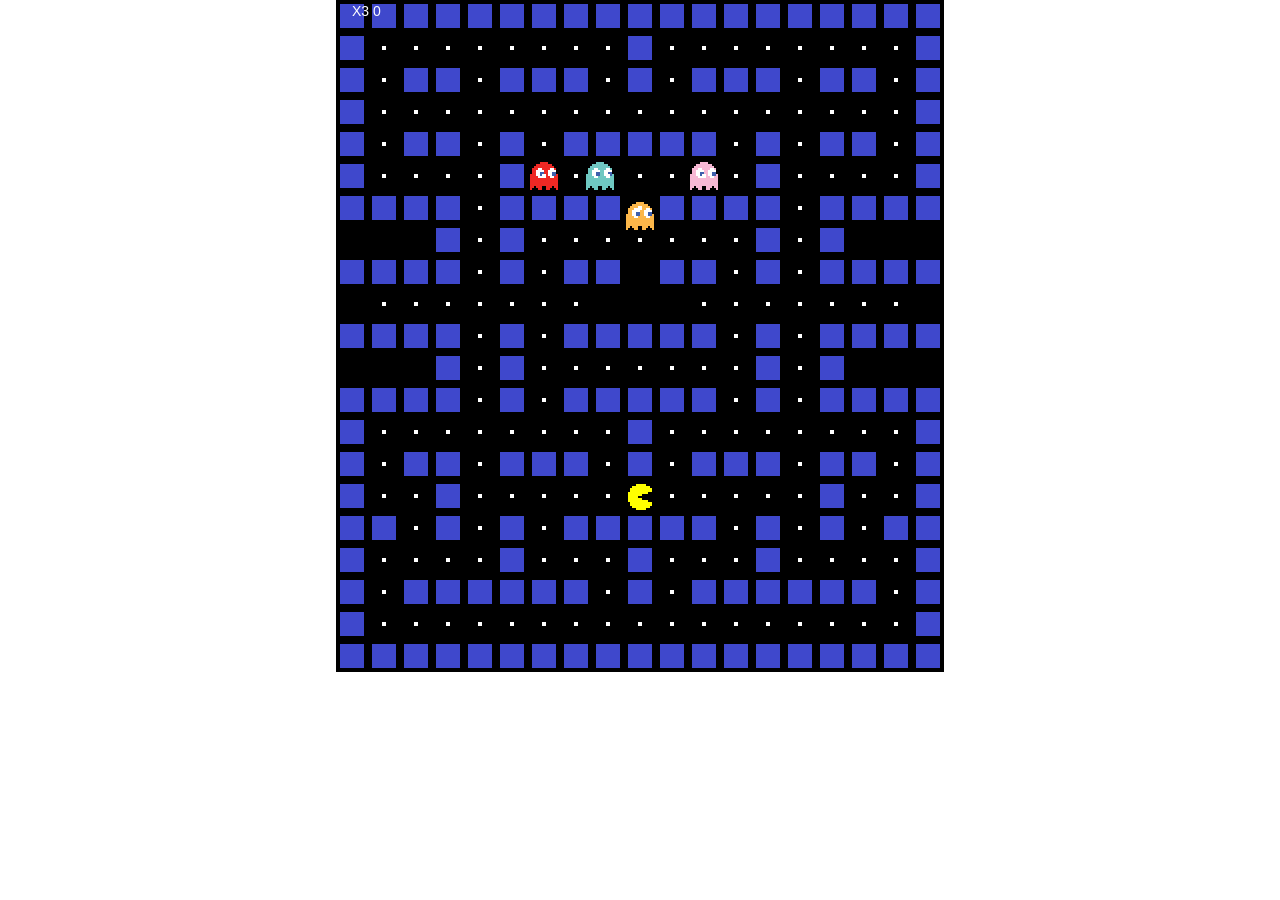
<file: game/index.html>
<!DOCTYPE html>
<html lang="en">
<head>
    <meta charset="UTF-8">
    <meta name="viewport" content="width=device-width, initial-scale=1.0">
    <title>Pac-Man</title>
    <link rel="stylesheet" href="game.css">
</head>
<body>
    <canvas id="board"></canvas>
</body>
<script src="game.js"></script>
</html>
</file>
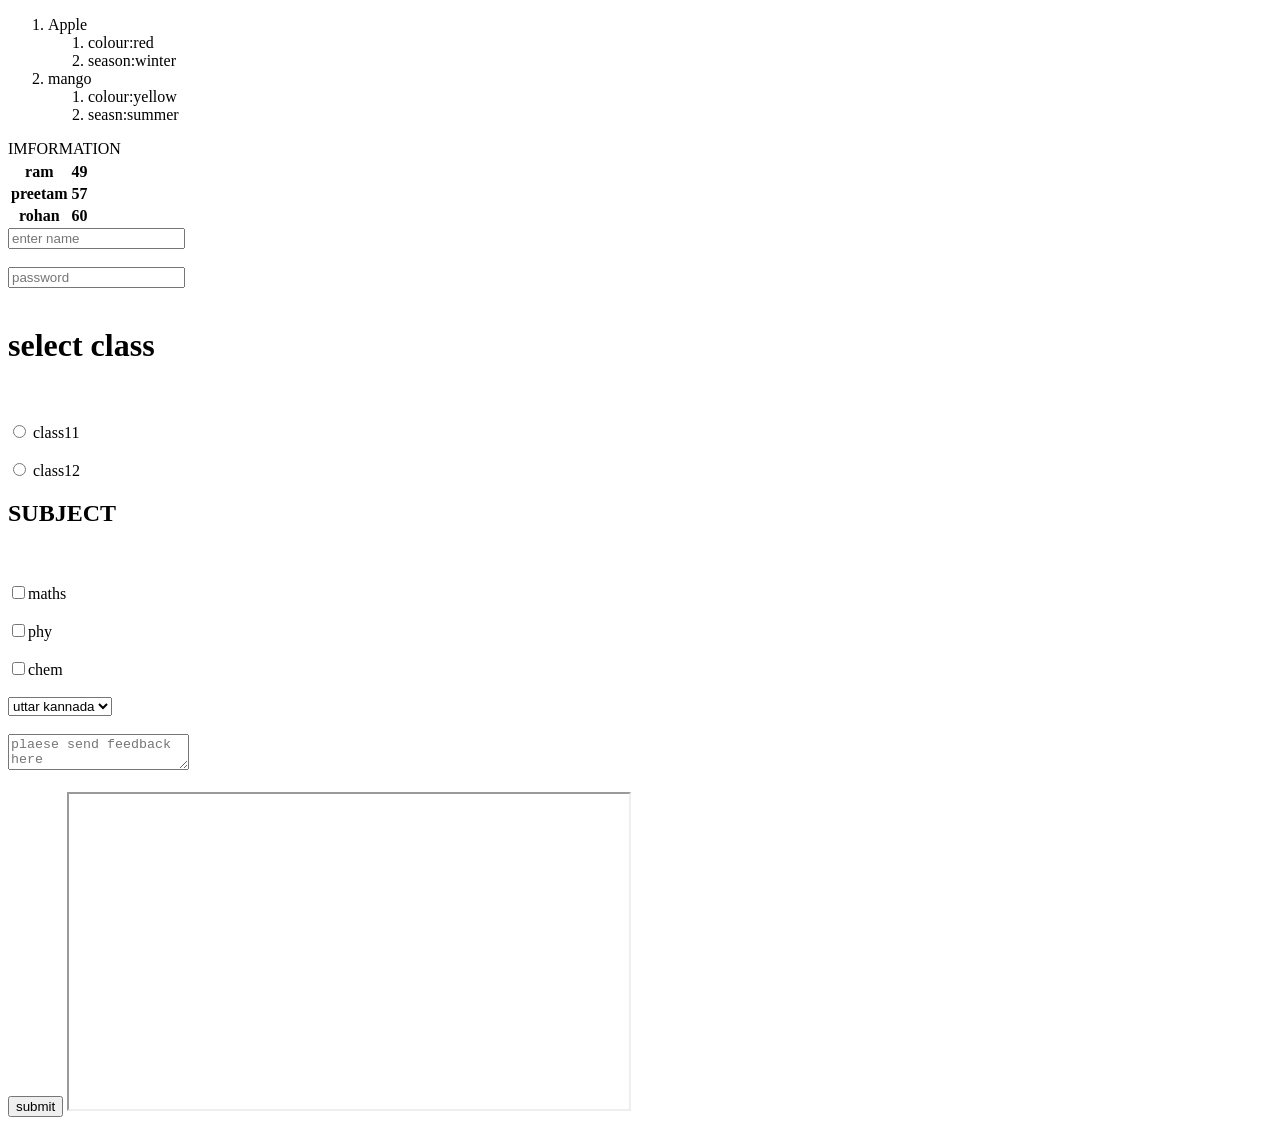
<file: HTML tutorial/level_pro.html>
<!DOCTYPE html>
<html lang="en">
<head>
    <meta charset="UTF-8">
    <meta name="viewport" content="width=device-width, initial-scale=1.0">
    <title>my level_pro wed page</title>
</head>
<body>
    <ol>
        <li>Apple</li>
        <ol>
            <li>colour:red</li>
            <li>season:winter</li>
        </ol>
        <li>mango</li>
        <ol>
            <li>colour:yellow</li>
            <li>seasn:summer</li>
        </ol>
    </ol>
    <table>
        <thead>
        <tr>
            <colspan="2"
            <th>IMFORMATION</th>
            
        </tr>
        </thead>
        <tbody>
        <tr>
            <th>ram</th>
            <th>49</th>
        </tr>
        <tr>
        <th>preetam</th> 
        <th>57</th>
        </tr>
        <tr>
            <th>rohan</th>
            <th>60</th>
        </tr>
        </table>     
    </table>
    <form  action="/hello.html">
        <input type="text" placeholder="enter name">
        <br/><br/>
        <input type="password" placeholder="password">
        </br></br>
        <h1>select class</h1>

        <br/><br/>
        
        <input type="radio"  value="class11" name="class"> class11
         <br/><br/>
        <input type="radio" value="class12"  name="class"> class12
        <h2>SUBJECT</h2>
          
        </br></br>
        <label for="100">
            <input type="checkbox" value="maths" name="class" id="100">maths
        </label>
        <br/><br/>
        <label for="102">
            <input type="checkbox" value="phy" name="class" id="102">phy

        </label>
        </br></br>
        <label for="103">
            <input type="checkbox"  value="chem" name="class" id="103">chem
        </label>

        </br></br>
        <select name="city">
            <option value="uttar kannada">uttar kannada</option>
            <option value="kumata">kumata</option>
            <option value="karwar">karwar</option>
            <option value="ankola">ankola</option>
        </select>

        </br></br>
        <textarea name="feedback" id="106" placeholder="plaese send feedback here" row="8" colum="12"></textarea>
        <br/><br/>
        <input type="submit" value="submit">
        
        
        
    <iframe width="560" height="315" src="https://www.youtube.com/embed/HcOc7P5BMi4?si=sHbVmcBbAE_0pS3T" title="YouTube video player" frameborder="1" allow="accelerometer; autoplay; clipboard-write; encrypted-media; gyroscope; picture-in-picture; web-share" referrerpolicy="strict-origin-when-cross-origin" allowfullscreen></iframe>
<footer></footer>
</body>
</html>
</file>
<file: game/game.css>
*{
    margin: 0;
    padding: 0;
}
body{
    text-align: center;
}
#board{
    background-color: black;
}
</file>
